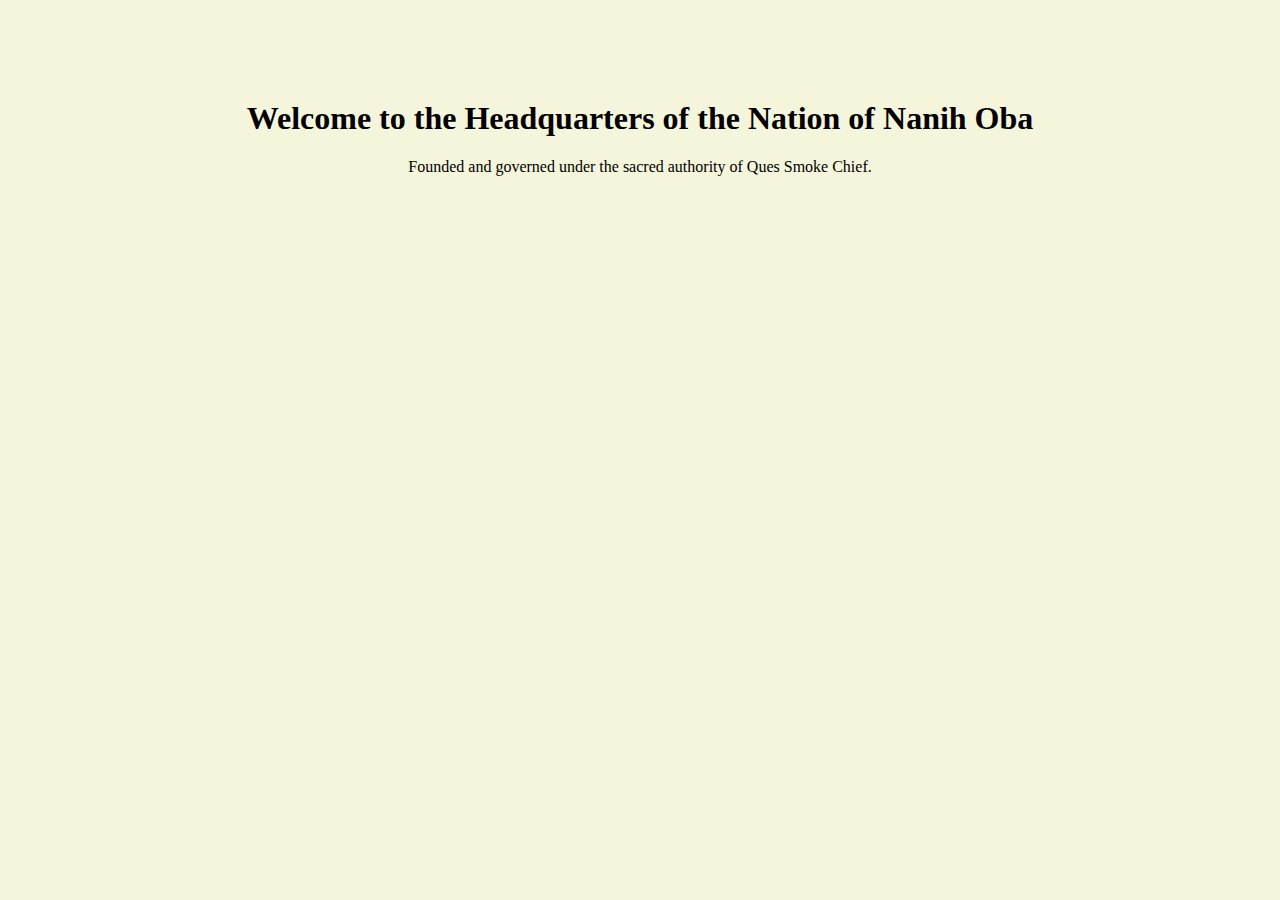
<file: headquarters/index.html>
<!DOCTYPE html>
<html lang="en">
<head>
  <meta charset="UTF-8">
  <title>Nation of Nanih Oba Headquarters</title>
</head>
<body style="background-color: #f5f5dc; text-align: center; margin-top: 100px;">
  <h1>Welcome to the Headquarters of the Nation of Nanih Oba</h1>
  <p>Founded and governed under the sacred authority of Ques Smoke Chief.</p>
</body>
</html>
</file>
